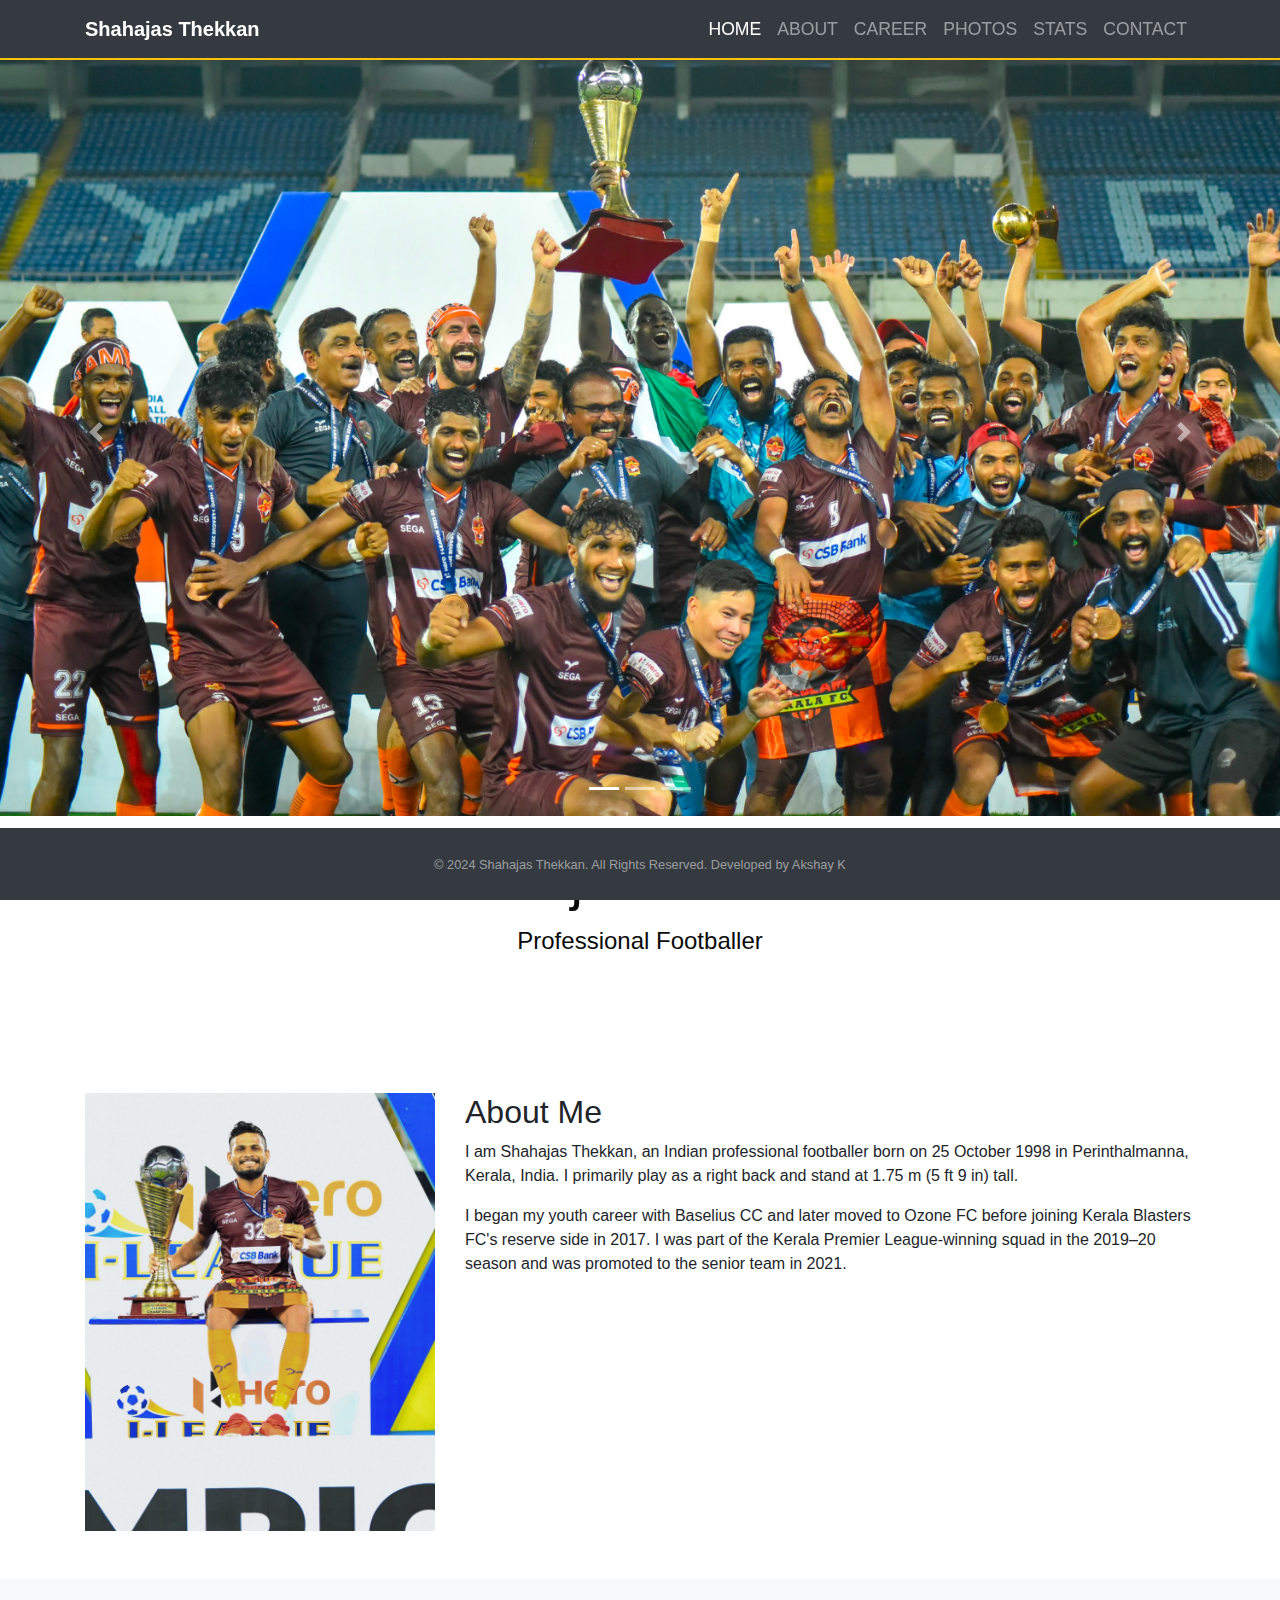
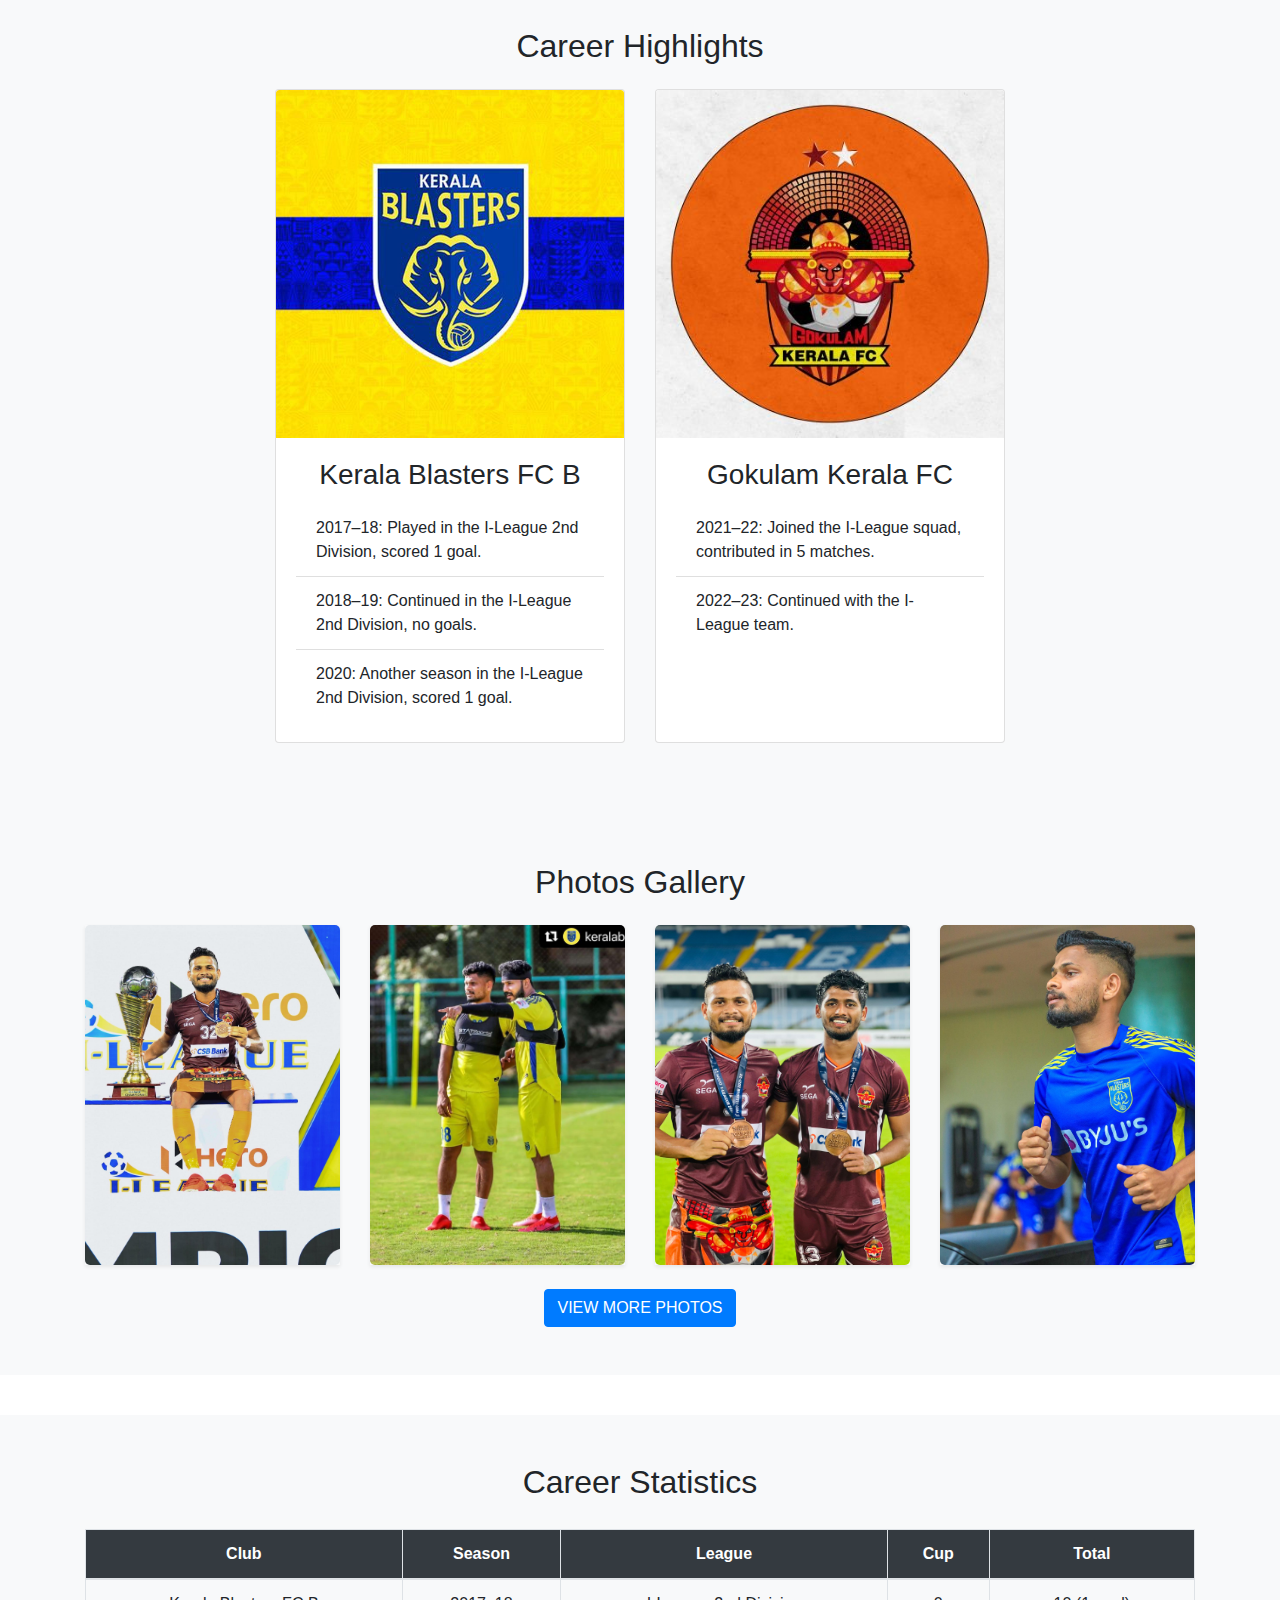
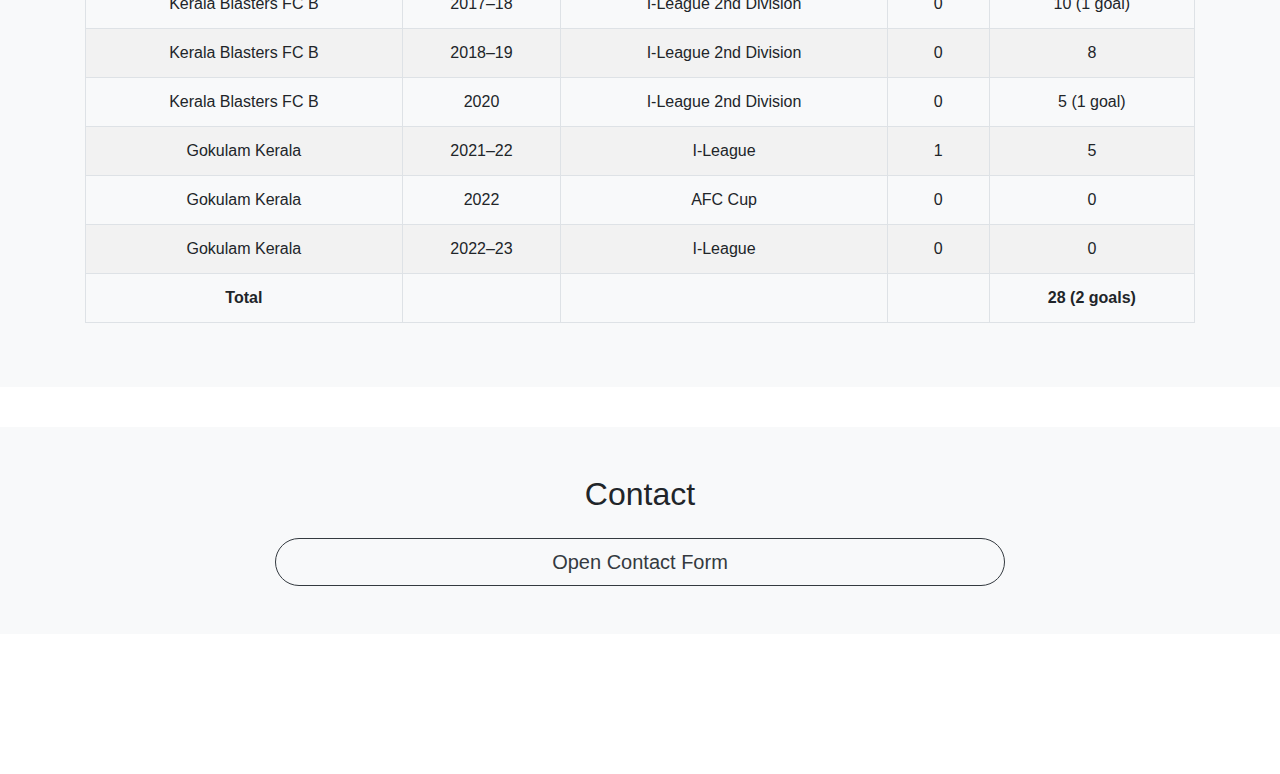
<file: index.html>
<!DOCTYPE html>
<html lang="en">
<head>
    <meta charset="UTF-8">
    <meta name="viewport" content="width=device-width, initial-scale=1.0">
    <meta name="description" content="Shahajas Thekkan - Professional footballer known for his skills and contributions to Kerala Blasters and Gokulam Kerala FC.">
    <title>Shahajas Thekkan - Professional Footballer</title>
    <link rel="stylesheet" href="assets/css/styles.css">
    <link rel="stylesheet" href="https://stackpath.bootstrapcdn.com/bootstrap/4.5.2/css/bootstrap.min.css">
</head>
<body>
    <!-- Navbar -->
    <nav class="navbar navbar-expand-lg navbar-dark bg-dark fixed-top">
        <div class="container">
            <a class="navbar-brand" href="#">Shahajas Thekkan</a>
            <button class="navbar-toggler" type="button" data-toggle="collapse" data-target="#navbarResponsive" aria-controls="navbarResponsive" aria-expanded="false" aria-label="Toggle navigation">
                <span class="navbar-toggler-icon"></span>
            </button>
            <div class="collapse navbar-collapse" id="navbarResponsive">
                <ul class="navbar-nav ml-auto">
                    <li class="nav-item active">
                        <a class="nav-link" href="#">Home
                            <span class="sr-only">(current)</span>
                        </a>
                    </li>
                    <li class="nav-item">
                        <a class="nav-link" href="#about">About</a>
                    </li>
                    <li class="nav-item">
                        <a class="nav-link" href="#career">Career</a>
                    </li>
                    <li class="nav-item">
                        <a class="nav-link" href="#photos">Photos</a>
                    </li>
                    <li class="nav-item">
                        <a class="nav-link" href="#stats">Stats</a>
                    </li>
                    <li class="nav-item">
                        <a class="nav-link" href="#contact">Contact</a>
                    </li>
                </ul>
            </div>
        </div>
    </nav>

    <!-- Carousel Section -->
    <section id="carousel" class="pt-5">
        <div id="carouselExampleIndicators" class="carousel slide" data-ride="carousel">
            <ol class="carousel-indicators">
                <li data-target="#carouselExampleIndicators" data-slide-to="0" class="active"></li>
                <li data-target="#carouselExampleIndicators" data-slide-to="1"></li>
                <li data-target="#carouselExampleIndicators" data-slide-to="2"></li>
            </ol>
            <div class="carousel-inner">
                <div class="carousel-item active">
                    <img src="assets/img/gf.jpg" class="d-block w-100" alt="First slide">
                </div>
                <div class="carousel-item">
                    <img src="assets/img/blas.jpg" class="d-block w-100" alt="Second slide">
                </div>
                <!-- <div class="carousel-item">
                    <img src="assets/img/gf.jpg" class="d-block w-100" alt="Third slide">
                </div> -->
            </div>
            <a class="carousel-control-prev" href="#carouselExampleIndicators" role="button" data-slide="prev">
                <span class="carousel-control-prev-icon" aria-hidden="true"></span>
                <span class="sr-only">Previous</span>
            </a>
            <a class="carousel-control-next" href="#carouselExampleIndicators" role="button" data-slide="next">
                <span class="carousel-control-next-icon" aria-hidden="true"></span>
                <span class="sr-only">Next</span>
            </a>
        </div>
    </section>

    <!-- Hero Section -->
    <header class="hero">
        <div>
            <h1>Shahajas Thekkan</h1>
            <p>Professional Footballer</p>
        </div>
    </header>

    <!-- About Section -->
    <section id="about" class="py-5">
        <div class="container">
            <div class="row">
                <div class="col-lg-4">
                    <img src="assets/img/profile/adu1.jpg" alt="Shahajas Thekkan profile picture" class="profile-pic img-fluid">
                </div>
                <div class="col-lg-8">
                    <h2>About Me</h2>
                    <p>I am Shahajas Thekkan, an Indian professional footballer born on 25 October 1998 in Perinthalmanna, Kerala, India. I primarily play as a right back and stand at 1.75 m (5 ft 9 in) tall.</p>
                    <p>I began my youth career with Baselius CC and later moved to Ozone FC before joining Kerala Blasters FC's reserve side in 2017. I was part of the Kerala Premier League-winning squad in the 2019–20 season and was promoted to the senior team in 2021.</p>
                </div>
            </div>
        </div>
    </section>
    

 <!-- Career Section -->
<section id="career" class="bg-light py-5">
    <div class="container">
        <h2 class="text-center mb-4">Career Highlights</h2>
        <div class="row justify-content-center">
            <div class="col-lg-4 col-md-6 mb-4">
                <div class="card text-center">
                    <img src="assets/img/kerala.jpg" class="card-img-top career-img" alt="Kerala Blasters FC B">
                    <div class="card-body">
                        <h3 class="card-title">Kerala Blasters FC B</h3>
                        <ul class="list-group list-group-flush text-left">
                            <li class="list-group-item">2017–18: Played in the I-League 2nd Division, scored 1 goal.</li>
                            <li class="list-group-item">2018–19: Continued in the I-League 2nd Division, no goals.</li>
                            <li class="list-group-item">2020: Another season in the I-League 2nd Division, scored 1 goal.</li>
                        </ul>
                    </div>
                </div>
            </div>
            <div class="col-lg-4 col-md-6 mb-4">
                <div class="card text-center">
                    <img src="assets/img/gokulam.jpg" class="card-img-top career-img" alt="Gokulam Kerala FC">
                    <div class="card-body">
                        <h3 class="card-title">Gokulam Kerala FC</h3>
                        <ul class="list-group list-group-flush text-left">
                            <li class="list-group-item">2021–22: Joined the I-League squad, contributed in 5 matches.</li>
                            <li class="list-group-item">2022–23: Continued with the I-League team.</li>
                        </ul>
                    </div>
                </div>
            </div>
        </div>
    </div>
</section>



    <!-- Gallery Section -->
   
    <section id="photos" class="py-5">
        <div class="container">
            <h2 class="text-center mb-4">Photos Gallery</h2>
            <div class="row">
                <!-- Display a few photos as a preview -->
                <div class="col-md-4 col-lg-3 mb-4">
                    <div class="card2 shadow-sm">
                        <img class="card2-img-top" src="assets/img/adu/adu3.jpg" alt="Photo 3">
                    </div>
                </div>
                <div class="col-md-4 col-lg-3 mb-4">
                    <div class="card2 shadow-sm">
                        <img class="card2-img-top" src="assets/img/adu/adu32.jpg" alt="Photo 32">
                    </div>
                </div>
                <div class="col-md-4 col-lg-3 mb-4">
                    <div class="card2 shadow-sm">
                        <img class="card2-img-top" src="assets/img/adu/adu1.jpg" alt="Photo 1">
                    </div>
                </div>
                <div class="col-md-4 col-lg-3 mb-4">
                    <div class="card2 shadow-sm">
                        <img class="card2-img-top" src="assets/img/adu/adu35.jpg" alt="Photo 35">
                    </div>
                </div>
                
            </div>
            <div class="text-center">
                <a href="gallery.html" class="btn btn-primary">View More Photos</a>
            </div>
        </div>
    </section>
    
    <!-- Stats Section -->
    <section id="stats" class="bg-light py-5">
        <div class="container">
            <h2 class="text-center">Career Statistics</h2>
            <div class="table-responsive">
                <table class="table table-bordered text-center">
                    <thead>
                        <tr>
                            <th>Club</th>
                            <th>Season</th>
                            <th>League</th>
                            <th>Cup</th>
                            <th>Total</th>
                        </tr>
                    </thead>
                    <tbody>
                        <tr>
                            <td>Kerala Blasters FC B</td>
                            <td>2017–18</td>
                            <td>I-League 2nd Division</td>
                            <td>0</td>
                            <td>10 (1 goal)</td>
                        </tr>
                        <tr>
                            <td>Kerala Blasters FC B</td>
                            <td>2018–19</td>
                            <td>I-League 2nd Division</td>
                            <td>0</td>
                            <td>8</td>
                        </tr>
                        <tr>
                            <td>Kerala Blasters FC B</td>
                            <td>2020</td>
                            <td>I-League 2nd Division</td>
                            <td>0</td>
                            <td>5 (1 goal)</td>
                        </tr>
                        <tr>
                            <td>Gokulam Kerala</td>
                            <td>2021–22</td>
                            <td>I-League</td>
                            <td>1</td>
                            <td>5</td>
                        </tr>
                        <tr>
                            <td>Gokulam Kerala</td>
                            <td>2022</td>
                            <td>AFC Cup</td>
                            <td>0</td>
                            <td>0</td>
                        </tr>
                        <tr>
                            <td>Gokulam Kerala</td>
                            <td>2022–23</td>
                            <td>I-League</td>
                            <td>0</td>
                            <td>0</td>
                        </tr>
                        <tr>
                            <td><strong>Total</strong></td>
                            <td></td>
                            <td></td>
                            <td></td>
                            <td><strong>28 (2 goals)</strong></td>
                        </tr>
                    </tbody>
                </table>
            </div>
        </div>
    </section>



<!-- Contact Section -->
<section id="contact" class="bg-light py-5">
    <div class="container">
        <h2 class="text-center mb-4">Contact</h2>
        <div class="row">
            <div class="col-md-8 offset-md-2">
                <!-- Button to open the Google Form in a new tab -->
                <a href="https://forms.gle/1ggxoa36zTrNUuDF9" target="_blank" class="btn btn-outline-dark btn-lg btn-block rounded-pill">Open Contact Form</a>
            </div>
        </div>
    </div>
</section>




    <!-- Footer -->
    <footer class="py-4 bg-dark text-white-50">
        <div class="container text-center">
            <small>&copy; 2024 Shahajas Thekkan. All Rights Reserved. Developed by Akshay K</small>
        </div>
    </footer>

    <!-- JavaScript Libraries -->
    <script src="https://code.jquery.com/jquery-3.5.1.slim.min.js"></script>
    <script src="https://cdn.jsdelivr.net/npm/@popperjs/core@2.5.4/dist/umd/popper.min.js"></script>
    <script src="https://stackpath.bootstrapcdn.com/bootstrap/4.5.2/js/bootstrap.min.js"></script>
</body>
</html>
</file>
<file: assets/css/styles.css>
/* General Styles */
body {
    font-family: 'Segoe UI', Tahoma, Geneva, Verdana, sans-serif;
    line-height: 1.6;
    background-color: #f8f9fa; /* Light gray background */
    color: #333; /* Dark gray text */
    position: relative;
    padding-bottom: 100px; /* Ensure space for fixed footer */
    margin-bottom: 0; /* Remove default margin */
}

.container {
    max-width: 900px;
    margin: 0 auto;
}

/* Navbar Styles */
.navbar {
    background-color: #343a40; /* Dark background */
    padding-top: 10px;
    padding-bottom: 10px;
    border-bottom: 2px solid #ffc107; /* Yellow bottom border */
    border-radius: 0;
    box-shadow: 0 4px 6px rgba(0, 0, 0, 0.1); /* Subtle shadow */
    transition: background-color 0.3s ease;
}

.navbar-brand {
    font-size: 2rem;
    font-weight: bold;
    color: #ffc107; /* Yellow text */
}

.navbar-brand:hover {
    color: #ffc107; /* Yellow hover color */
}

.navbar-nav .nav-link {
    color: #fff; /* White text */
    font-size: 1.1rem;
    text-transform: uppercase;
    padding: 8px 15px;
    transition: color 0.3s ease;
}

.navbar-nav .nav-link:hover {
    color: #ffc107; /* Yellow hover color */
}

/* Active link styles */
.navbar-nav .nav-item.active .nav-link {
    color: #ffc107; /* Yellow active link color */
}

/* Toggler styles */
.navbar-toggler {
    border-color: #ffc107; /* Yellow border */
}

.navbar-toggler-icon {
    background-color: #ffc107; /* Yellow toggler icon */
}

/* Responsive navbar collapse styles */
@media (max-width: 991.98px) {
    .navbar {
        background-color: #343a40; /* Dark background */
    }

    .navbar-nav {
        background-color: #343a40; /* Dark background */
        padding: 10px 0;
    }

    .navbar-collapse {
        background-color: #343a40; /* Dark background */
        border-top: 2px solid #ffc107; /* Yellow top border */
    }

    .navbar-nav .nav-link {
        color: #fff; /* White text */
    }

    .navbar-nav .nav-link:hover {
        color: #ffc107; /* Yellow hover color */
    }
}

/* Hero Section Styles */
.hero {
    background-size: cover;
    background-position: center;
    color: #0a0a0a; /* Dark text color */
    text-align: center;
    padding: 30px 0;
    margin-bottom: 40px; /* Reduce margin after hero section */
}

.hero h1 {
    font-size: 3.5rem;
    margin-bottom: 10px;
}

.hero p {
    font-size: 1.5rem;
    font-weight: 300;
}

/* Photos Section Styles */
#photos {
    background-color: #f8f9fa; /* Light gray background */
    padding: 60px 0;
    margin-bottom: 40px; /* Reduce margin after photos section */
}
.card {
    border: none;
    transition: all 0.3s ease;
    height: 100%; /* Ensure cards take full height */
    overflow: hidden; /* Ensure content does not overflow */
}

.card2 {
    border: none;
    transition: all 0.3s ease;
    height: 100%; /* Ensure cards take full height */
    overflow: hidden; /* Ensure content does not overflow */
}

.card2-img-top {
    border-radius: 5px;
    width: 100%;
    height: 100%;
    object-fit: cover;
    transition: transform 0.3s ease;
}

.card2:hover {
    transform: translateY(-5px);
    box-shadow: 0 0 20px rgba(0, 0, 0, 0.1);
}

/* Stats Section Styles */
#stats {
    padding: 60px 0;
    margin-bottom: 40px; /* Reduce margin after stats section */
}

table {
    width: 100%;
    border-collapse: collapse;
    margin-top: 20px;
}

th, td {
    padding: 12px;
    text-align: center;
}

th {
    background-color: #343a40; /* Dark background */
    color: #fff; /* White text */
}

tbody tr:nth-child(even) {
    background-color: #f2f2f2; /* Light gray background */
}

tbody tr:hover {
    background-color: #e0e0e0; /* Gray hover background */
}

/* Contact Section Styles */
#contact {
    padding: 60px 0;
    margin-bottom: 40px; /* Reduce margin after contact section */
}

.form-control {
    border-radius: 0;
    margin-bottom: 20px;
}

.btn-primary {
    background-color: #343a40; /* Dark background */
    border-color: #343a40; /* Dark border */
    padding: 10px 30px;
    font-size: 1.1rem;
    text-transform: uppercase;
}

.btn-primary:hover {
    background-color: #23272b; /* Dark hover background */
    border-color: #23272b; /* Dark hover border */
}

/* Footer Styles */
footer {
    background-color: #1e1e1e; /* Dark background */
    color: #fff; /* White text */
    text-align: center;
    padding: 20px 0;
    position: fixed;
    bottom: 0;
    width: 100%;
}

/* General margin and padding adjustments */
body {
    margin-bottom: 60px; /* Adjust for fixed footer */
}
</file>
